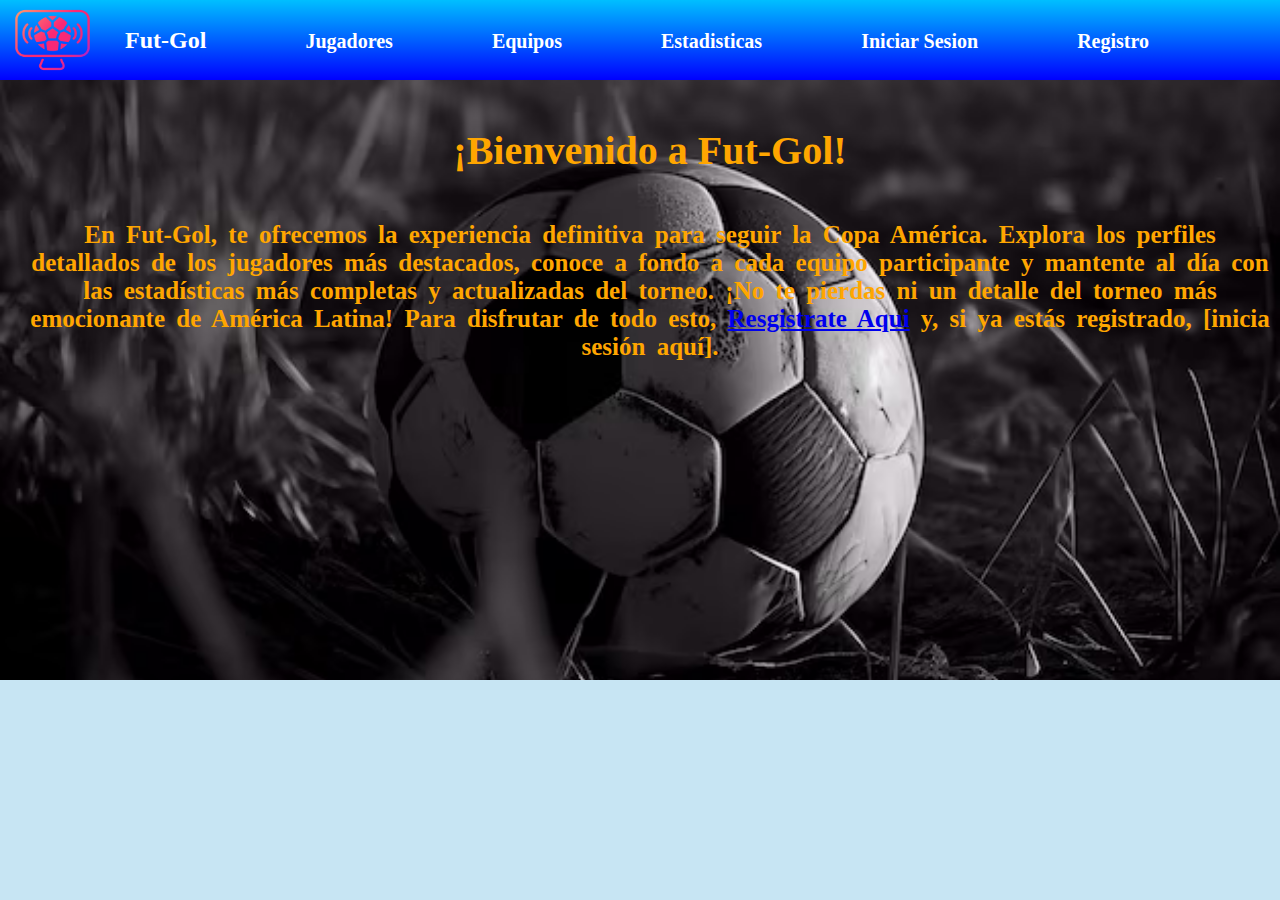
<file: templates/index.html>
<!DOCTYPE html>
<html lang="en">
<head>
    <meta charset="UTF-8">
    <meta name="viewport" content="width=device-width, initial-scale=1.0">
    <title>Fut-Gol</title>
    <link rel="stylesheet" href="../static/style.css">
</head>
<body>
    <header class="header">
        <img class="imagen" src="../static/imagenes/canal-de-futbol.png" alt="logo">
        <nav class="nav conbtenedor">
            <div class="titulo">
                <h2>Fut-Gol</h2>
            </div>
            <a href="" class="link" >Jugadores</a>
            <a href="" class="link" >Equipos</a>
            <a href="" class="link" >Estadisticas</a>
            <a href="/login" class="link" >Iniciar Sesion</a>
            <a href="/register" class="link" >Registro</a>
        </nav>
    </header>
        <section class="section">
        <div class="contenido-section">
            <h1 class="h1">
                ¡Bienvenido a Fut-Gol!
            </h1>
            <p class="paragraph">
                En Fut-Gol, te ofrecemos la experiencia definitiva para seguir la Copa América. Explora los perfiles detallados de los
                jugadores más destacados, conoce a fondo a cada equipo participante y mantente al día con las estadísticas más completas
                y actualizadas del torneo.
                
                ¡No te pierdas ni un detalle del torneo más emocionante de América Latina!
                
                Para disfrutar de todo esto, <a href="/register">Resgistrate Aqui</a> y, si ya estás registrado, [inicia sesión aquí].
            </p>
        </div>
        </section>
</body>
</html>
</file>
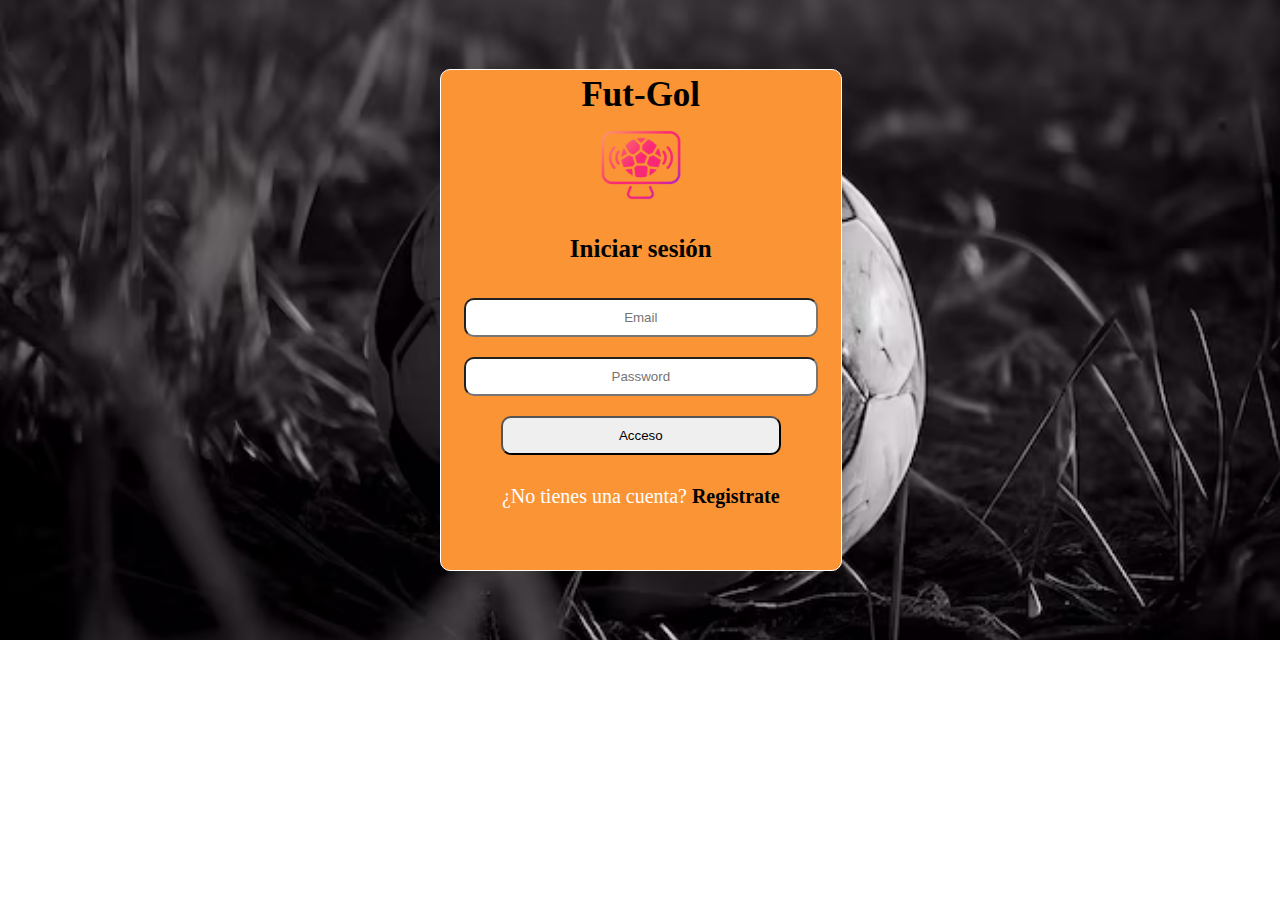
<file: templates/login.html>
<!DOCTYPE html>
<html lang="en">
<head>
    <meta charset="UTF-8">
    <meta name="viewport" content="width=device-width, initial-scale=1.0">
    <title>Fut-Gol</title>
    <link rel="stylesheet" href="../static/login.css">
</head>
<body>
    <section class="section">
        <form method="POST" action="{{ url_for('login') }}" class="login">
            <h2 class="h2">Fut-Gol</h2>
            <div class="container-imagen">
                <img class="imagen" src="../static/imagenes/canal-de-futbol.png" alt="">
            </div>
            <h3 class="h3">Iniciar sesión</h3>
            <div class="container-input">
                <input class="input" type="email" id="email" name="email" placeholder="Email" required>
            </div>
            <div class="container-input">
                <input class="input" type="password" id="contraseña" name="contraseña" placeholder="Password" required>
            </div>
            <div class="container-button">
                <button class="button" type="submit">Acceso</button>
            </div>
            <div>
                <p class="paragraph">¿No tienes una cuenta? <a class="link" href="register.html">Registrate</a></p>
            </div>
        </form >
    </section>
</body>
</html>
</file>
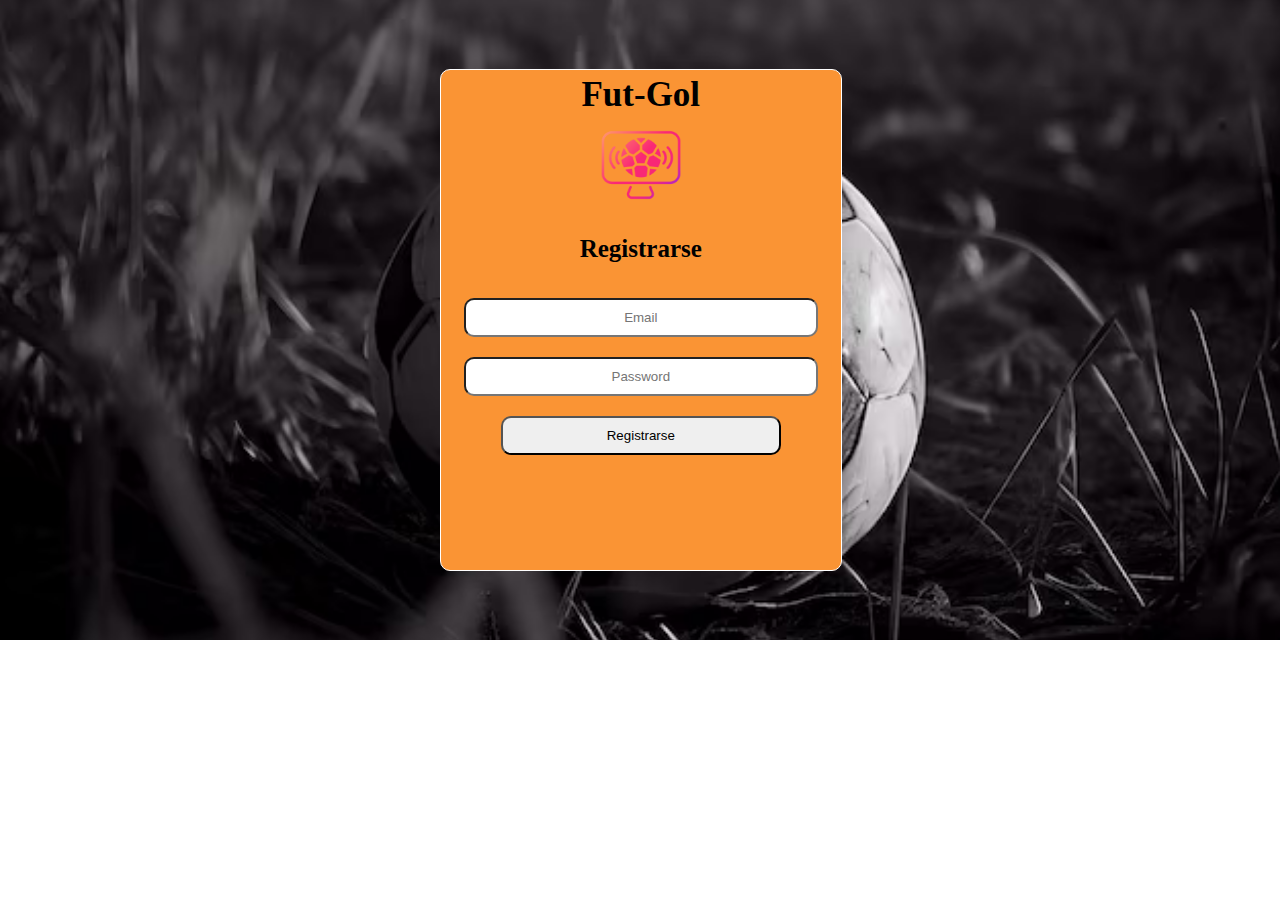
<file: templates/register.html>
<!DOCTYPE html>
<html lang="en">

<head>
    <meta charset="UTF-8">
    <meta name="viewport" content="width=device-width, initial-scale=1.0">
    <title>Fut-Gol</title>
    <link rel="stylesheet" href="../static/login.css">
</head>

<body>
    <section class="section">
        <form class="login" method="POST" action="{{ url_for('register') }}">
            <h2 class="h2">Fut-Gol</h2>
            <div class="container-imagen">
                <img class="imagen" src="../static/imagenes/canal-de-futbol.png" alt="">
            </div>
            <h3 class="h3">Registrarse</h3>
            <div class="container-input">
                <input class="input" type="text" id="email" name="email" placeholder="Email" required>
            </div>
            <div class="container-input">
                <input class="input" type="password" id="contraseña" name="contraseña" placeholder="Password" required>
            </div>
            <div class="container-button">
                <button class="button" type="submit">Registrarse</button>
            </div>
        </form>
    </section>
</body>

</html>
</file>
<file: static/style.css>
html{
    box-sizing: border-box;
    background-color: rgb(199, 229, 243);
}
*,
*:before,
*:after {
    box-sizing: inherit;
}

body{
    margin: 0;
    font-family: 'Times New Roman', Times, serif;
}

.header{
    display: flex;
    background: linear-gradient(to bottom, #00BFFF, #0000FF);
    height: 80px;
}

.imagen{
    width: 85px;
    margin-left: 10px;
}

.nav{
    width: 80%;
    display: flex;
    justify-content: space-between;
    padding: 30px 0px;
    margin-left: 30px;
}

.titulo{
    display: flex;
    color: white;
    align-items: center;
    justify-content: center;
    font-weight: 600;
}

.link{
    color: white;
    text-decoration: none;
    font-size: 20px;
    transition: color 0.4s ease, font-size 0.3s ease;
    font-weight: 900;
}

.link:hover{
    color: #FFD700;
    cursor: pointer;
    font-size: 22px;
}

.h1{
    display: flex;
    justify-content: center;
    align-items: center;
    font-size: 40px;
}

.paragraph{
    text-align: center;
    font-size: 20px;
    font-weight: 600;
}

.section {
    background-image: url(../static/imagenes/imagen-fondo-2.avif);
    opacity: 2.0;
    background-repeat: no-repeat;
    background-size: cover;
    background-position: center;
    width: 100%;
    height: 600px;
    padding: 20px;
    position: relative;
}
.contenido-section{
    position: absolute;
    display: flex;
    flex-direction: column;
    align-items: center;
    justify-content: center;
}

.h1 {
    color: #ffa600;
    font-weight: 900;
}

.paragraph {
    color: #ffa600;
    font-weight: 900;
    font-size: 25px;
    word-spacing: 5px;
    text-align: center;
    margin: 10px 0;
    padding: 10px;
}
</file>
<file: static/login.css>
body{
    margin: 0;
    font-family: 'Times New Roman', Times, serif;
}

.section {
    display: flex;
    justify-content: center;
    align-items: center;
    background-image: url(../static/imagenes/imagen-fondo-2.avif);
    opacity: 2.0;
    background-repeat: no-repeat;
    background-size: cover;
    background-position: center;
    width: 97%;
    height: 600px;
    padding: 20px;
    position: relative;
    
}

.login{
    background-color: #fa9434;
    border: 1px solid white;
    border-radius: 10px;
    width: 400px;
    height: 500px;
}

.h2{
    color: #000000;
    text-align: center;
    font-size: 35px;
    font-weight: 800;
    margin: 5px 0;
}

.h3{
    color: #000000;
    text-align: center;
    font-size: 25px;
}

.container-input{
    display: flex;
    justify-content: center;
    align-items: center;
}

.input{
    text-align: center;
    border-radius: 10px;
    padding: 10px 5px;
    margin: 10px 15px;
    width: 85%;
}

.container-imagen{
    display: flex;
    justify-content: center;
    align-items: center;
}

.imagen{
    width: 90px;
}

.container-button{
    display: flex;
    justify-content: center;
    align-items: center;
}

.button{
    text-align: center;
    border-radius: 10px;
    padding: 10px 5px;
    margin: 10px 15px;
    width: 70%;
    cursor: pointer;
}

.paragraph{
    color: #ffffff;
    text-align: center;
    font-size: 20px;
}

.link{
    text-decoration: none;
    color: rgb(0, 0, 0);
    font-weight: 800;
}
</file>
